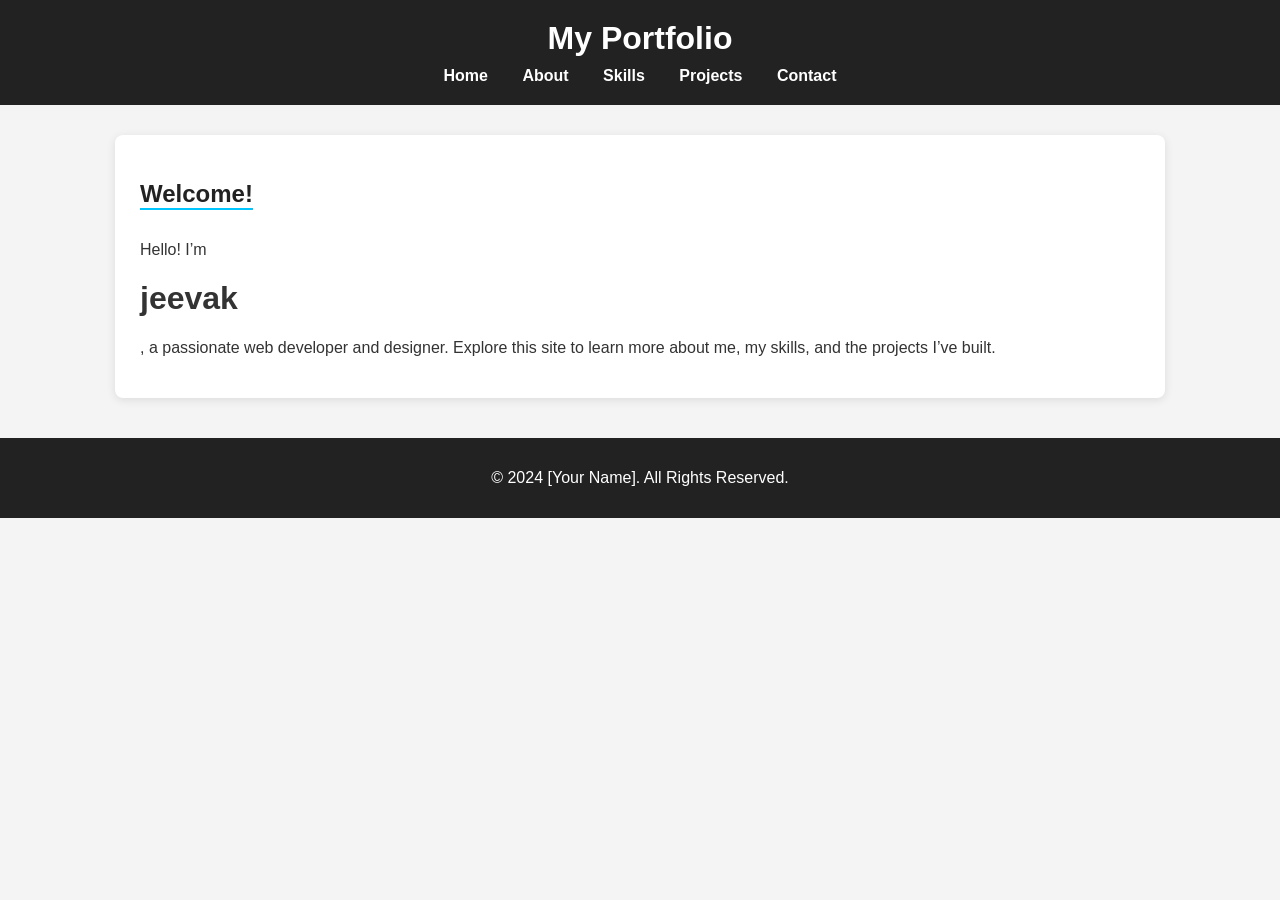
<file: index.html>
<!DOCTYPE html>
<html lang="en">
<head>
  <meta charset="UTF-8" />
  <meta name="viewport" content="width=device-width, initial-scale=1.0" />
  <title>My Portfolio | Home</title>
  <link rel="stylesheet" href="style.css" />
</head>
<body>
  <header>
    <h1>My Portfolio</h1>
    <nav>
      <a href="index.html">Home</a>
      <a href="about.html">About</a>
      <a href="skills.html">Skills</a>
      <a href="projects.html">Projects</a>
      <a href="contact.html">Contact</a>
    </nav>
  </header>

  <div class="container">
    <h2>Welcome!</h2>
    <p>Hello! I’m <h1> jeevak</h1>, a passionate web developer and designer. 
    Explore this site to learn more about me, my skills, and the projects I’ve built.</p>
  </div>

  <footer>
    <p>&copy; 2024 [Your Name]. All Rights Reserved.</p>
  </footer>
</body>
</html>
</file>
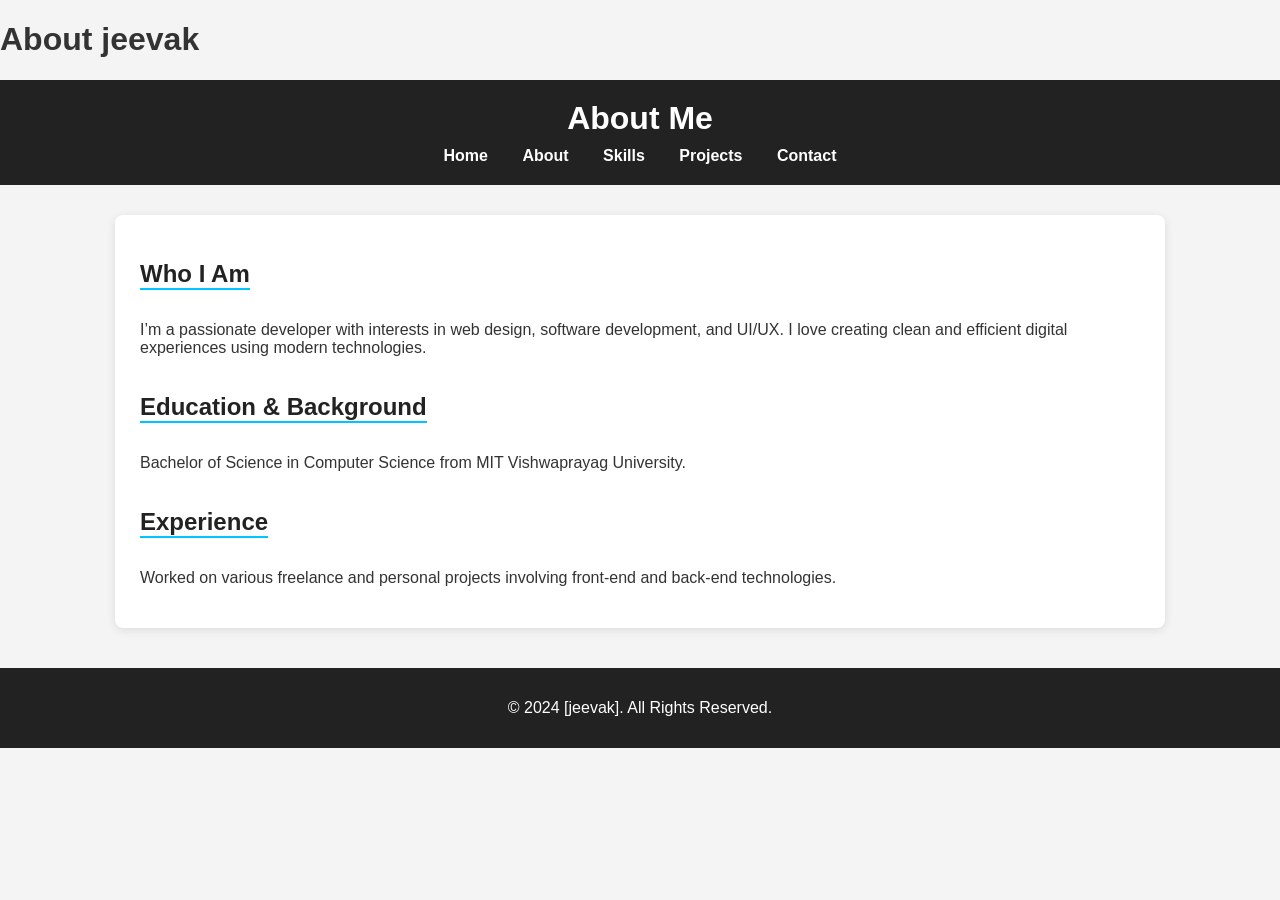
<file: about.html>
<!DOCTYPE html>
<html lang="en">
<head>
  <meta charset="UTF-8">
  <meta name="viewport" content="width=device-width, initial-scale=1.0">
 <h1>About jeevak</h1>
  <link rel="stylesheet" href="style.css">
</head>
<body>
  <header>
    <h1>About Me</h1>
    <nav>
      <a href="index.html">Home</a>
      <a href="about.html">About</a>
      <a href="skills.html">Skills</a>
      <a href="projects.html">Projects</a>
      <a href="contact.html">Contact</a>
    </nav>
  </header>

  <div class="container">
    <h2>Who I Am</h2>
    <p>I’m a passionate developer with interests in web design, software development, and UI/UX. 
    I love creating clean and efficient digital experiences using modern technologies.</p>

    <h2>Education & Background</h2>
    <p>Bachelor of Science in Computer Science from MIT Vishwaprayag University.</p>

    <h2>Experience</h2>
    <p>Worked on various freelance and personal projects involving front-end and back-end technologies.</p>
  </div>

  <footer>
    <p>&copy; 2024 [jeevak]. All Rights Reserved.</p>
  </footer>
</body>
</html>
</file>
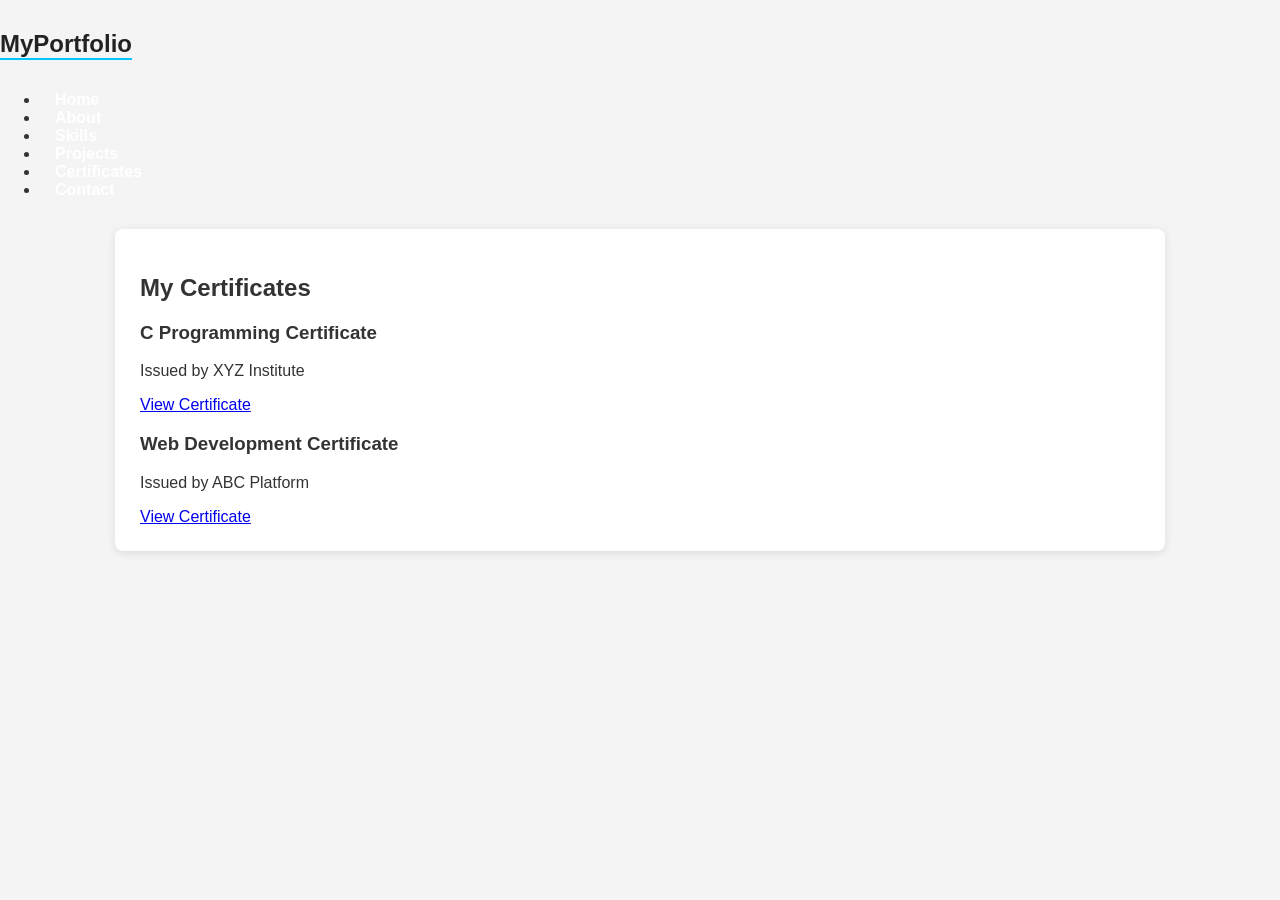
<file: certificates.html>
<!DOCTYPE html>
<html>
<head>
    <title>Certificates</title>
    <link rel="stylesheet" href="style.css">
</head>
<body>

<nav>
    <h2>MyPortfolio</h2>
    <ul>
        <li><a href="index.html">Home</a></li>
        <li><a href="about.html">About</a></li>
        <li><a href="skills.html">Skills</a></li>
        <li><a href="projects.html">Projects</a></li>
        <li><a href="certificates.html">Certificates</a></li>
        <li><a href="contact.html">Contact</a></li>
    </ul>
</nav>

<section class="container">
    <h1>My Certificates</h1>

    <div class="card">
        <h3>C Programming Certificate</h3>
        <p>Issued by XYZ Institute</p>
        <a href="certificates/c1.pdf" target="_blank">View Certificate</a>
    </div>

    <div class="card">
        <h3>Web Development Certificate</h3>
        <p>Issued by ABC Platform</p>
        <a href="certificates/c2.pdf" target="_blank">View Certificate</a>
    </div>

</section>

</body>
</html>
</file>
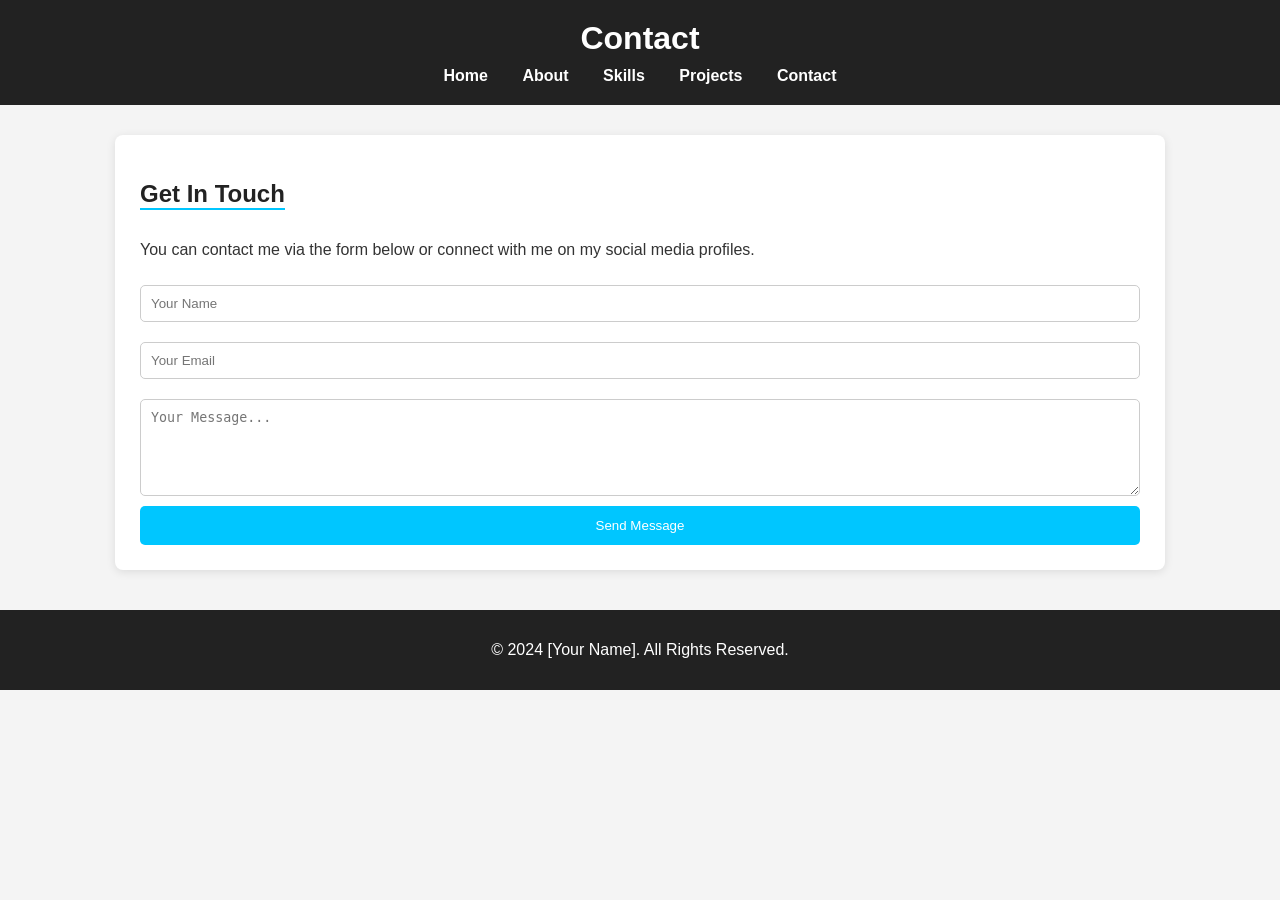
<file: contact.html>
<!DOCTYPE html>
<html lang="en">
<head>
  <meta charset="UTF-8">
  <meta name="viewport" content="width=device-width, initial-scale=1.0">
  <title>Contact Me</title>
  <link rel="stylesheet" href="style.css">
</head>
<body>
  <header>
    <h1>Contact</h1>
    <nav>
      <a href="index.html">Home</a>
      <a href="about.html">About</a>
      <a href="skills.html">Skills</a>
      <a href="projects.html">Projects</a>
      <a href="contact.html">Contact</a>
    </nav>
  </header>

  <div class="container">
    <h2>Get In Touch</h2>
    <p>You can contact me via the form below or connect with me on my social media profiles.</p>

    <form>
      <input type="text" name="name" placeholder="Your Name" required>
      <input type="email" name="email" placeholder="Your Email" required>
      <textarea name="message" rows="5" placeholder="Your Message..." required></textarea>
      <button type="submit">Send Message</button>
    </form>
  </div>

  <footer>
    <p>&copy; 2024 [Your Name]. All Rights Reserved.</p>
  </footer>
</body>
</html>
</file>
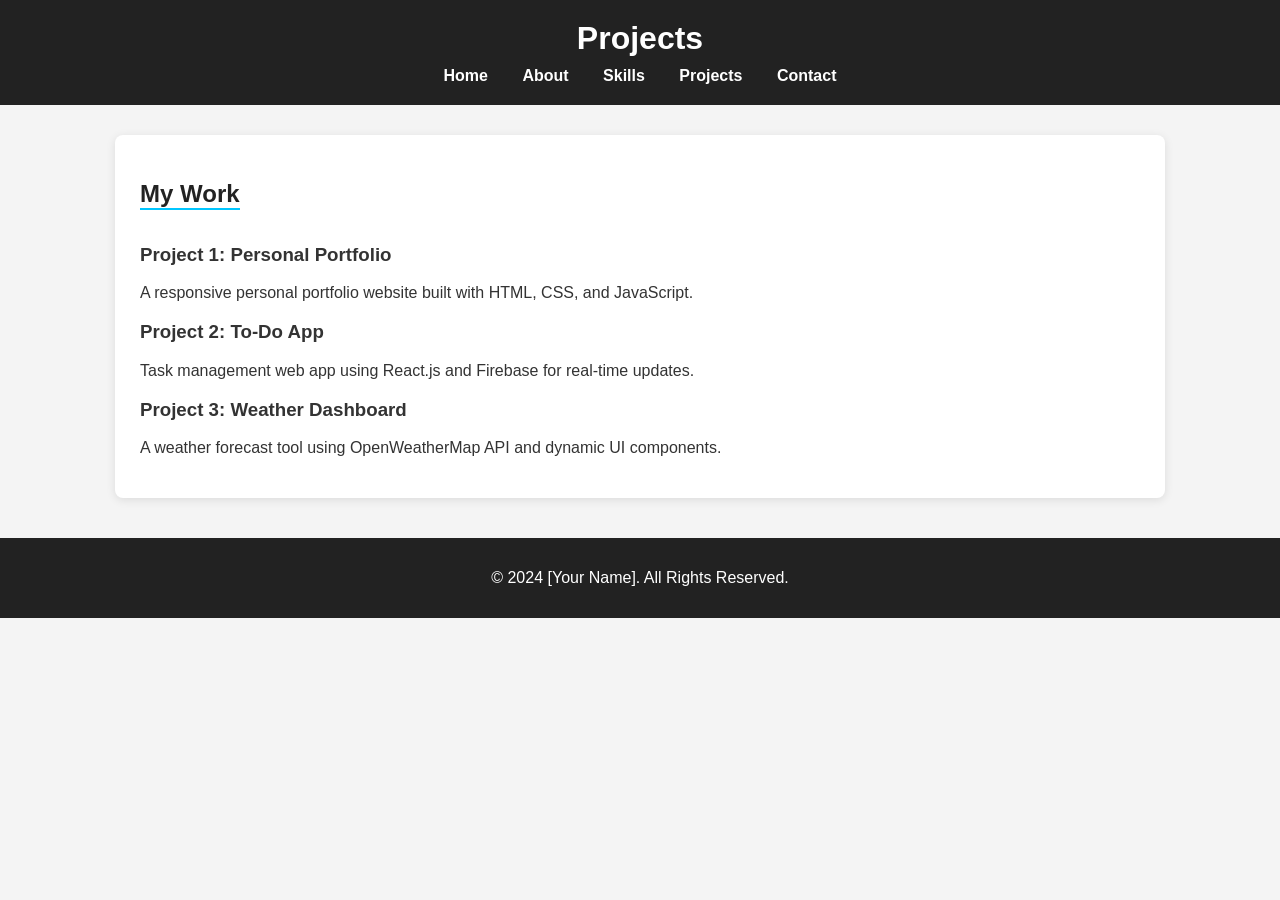
<file: projects.html>
<!DOCTYPE html>
<html lang="en">
<head>
  <meta charset="UTF-8">
  <meta name="viewport" content="width=device-width, initial-scale=1.0">
  <title>Projects</title>
  <link rel="stylesheet" href="style.css">
</head>
<body>
  <header>
    <h1>Projects</h1>
    <nav>
      <a href="index.html">Home</a>
      <a href="about.html">About</a>
      <a href="skills.html">Skills</a>
      <a href="projects.html">Projects</a>
      <a href="contact.html">Contact</a>
    </nav>
  </header>

  <div class="container">
    <h2>My Work</h2>

    <div>
      <h3>Project 1: Personal Portfolio</h3>
      <p>A responsive personal portfolio website built with HTML, CSS, and JavaScript.</p>
    </div>

    <div>
      <h3>Project 2: To-Do App</h3>
      <p>Task management web app using React.js and Firebase for real-time updates.</p>
    </div>

    <div>
      <h3>Project 3: Weather Dashboard</h3>
      <p>A weather forecast tool using OpenWeatherMap API and dynamic UI components.</p>
    </div>
  </div>

  <footer>
    <p>&copy; 2024 [Your Name]. All Rights Reserved.</p>
  </footer>
</body>
</html>
</file>
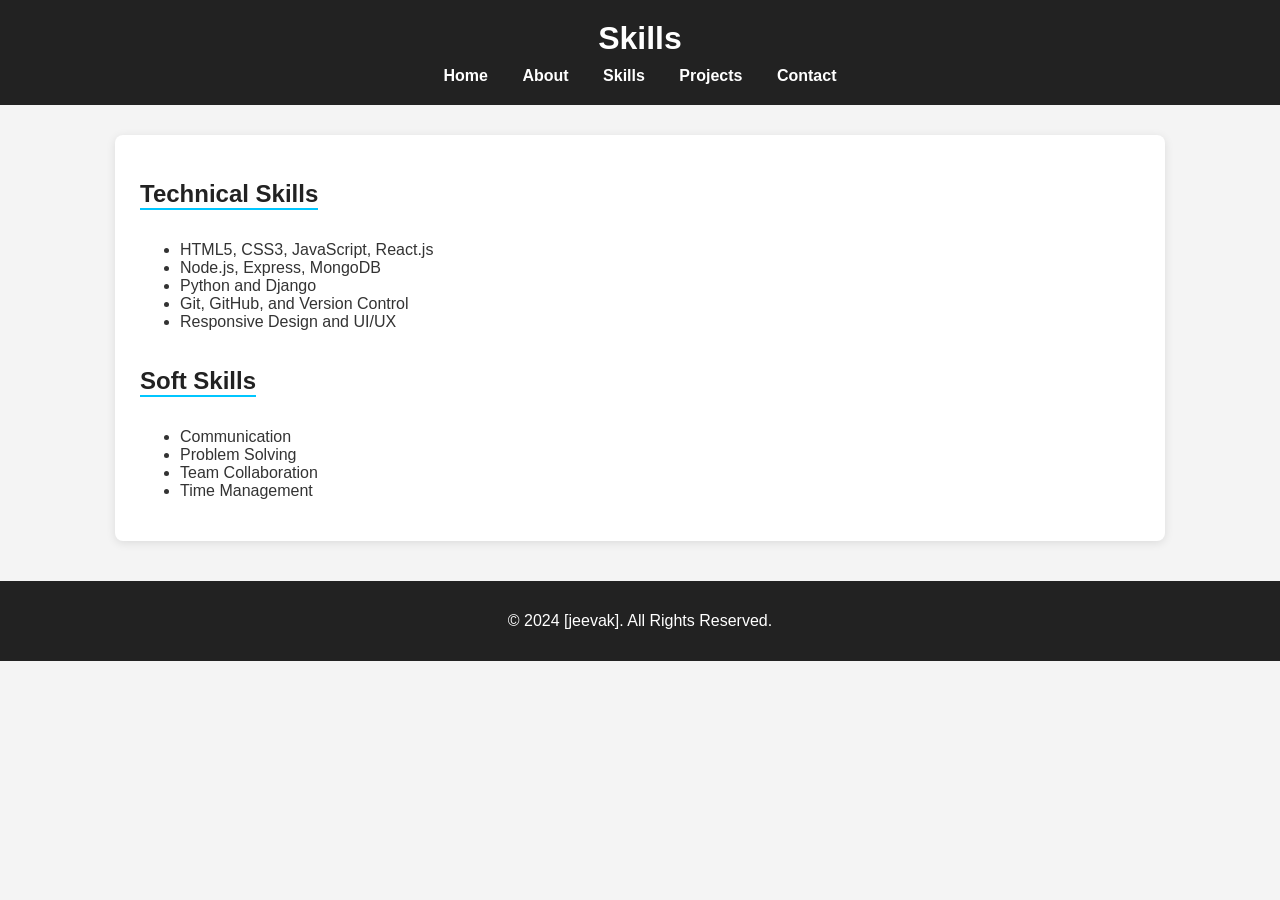
<file: skills.html>
<!DOCTYPE html>
<html lang="en">
<head>
  <meta charset="UTF-8">
  <meta name="viewport" content="width=device-width, initial-scale=1.0">
  <title>jeevak Portfolio</title>
  <link rel="stylesheet" href="style.css">
</head>
<body>
  <header>
    <h1>Skills</h1>
    <nav>
      <a href="index.html">Home</a>
      <a href="about.html">About</a>
      <a href="skills.html">Skills</a>
      <a href="projects.html">Projects</a>
      <a href="contact.html">Contact</a>
    </nav>
  </header>

  <div class="container">
    <h2>Technical Skills</h2>
    <ul>
      <li>HTML5, CSS3, JavaScript, React.js</li>
      <li>Node.js, Express, MongoDB</li>
      <li>Python and Django</li>
      <li>Git, GitHub, and Version Control</li>
      <li>Responsive Design and UI/UX</li>
    </ul>

    <h2>Soft Skills</h2>
    <ul>
      <li>Communication</li>
      <li>Problem Solving</li>
      <li>Team Collaboration</li>
      <li>Time Management</li>
    </ul>
  </div>

  <footer>
    <p>&copy; 2024 [jeevak]. All Rights Reserved.</p>
  </footer>
</body>
</html>
</file>
<file: style.css>
/* ---------- Global Styles ---------- */
body {
  font-family: Arial, sans-serif;
  margin: 0;
  background-color: #f4f4f4;
  color: #333;
}

header {
  background: #222;
  color: #fff;
  padding: 20px 0;
  text-align: center;
}

header h1 {
  margin: 0;
}

nav {
  margin-top: 10px;
}

nav a {
  color: #fff;
  text-decoration: none;
  margin: 0 15px;
  font-weight: bold;
}

nav a:hover {
  color: #00c6ff;
}

/* ---------- Main Content ---------- */
.container {
  width: 90%;
  max-width: 1000px;
  margin: 30px auto;
  background: #fff;
  padding: 25px;
  border-radius: 8px;
  box-shadow: 0 2px 10px rgba(0, 0, 0, 0.1);
}

h2 {
  color: #222;
  border-bottom: 2px solid #00c6ff;
  display: inline-block;
  margin-bottom: 15px;
}

footer {
  background: #222;
  color: #fff;
  text-align: center;
  padding: 15px 0;
  margin-top: 40px;
}

/* ---------- Forms ---------- */
form {
  display: flex;
  flex-direction: column;
}

form input, form textarea {
  margin: 10px 0;
  padding: 10px;
  border: 1px solid #ccc;
  border-radius: 5px;
}

form button {
  background-color: #00c6ff;
  color: white;
  border: none;
  padding: 12px;
  border-radius: 5px;
  cursor: pointer;
}

form button:hover {
  background-color: #009bd1;
}


.certificates {
    display: flex;
    justify-content: center;
    flex-wrap: wrap;
    gap: 20px;
}

.certificate-card {
    width: 250px;
    border: 1px solid #ccc;
    border-radius: 10px;
    padding: 10px;
    background: #f9f9f9;
    transition: 0.3s;
}

.certificate-card:hover {
    transform: scale(1.05);
}

.certificate-card img {
    width: 100%;
    border-radius: 8px;
}

.certificate-card h3 {
    margin: 10px 0 5px;
}
</file>
